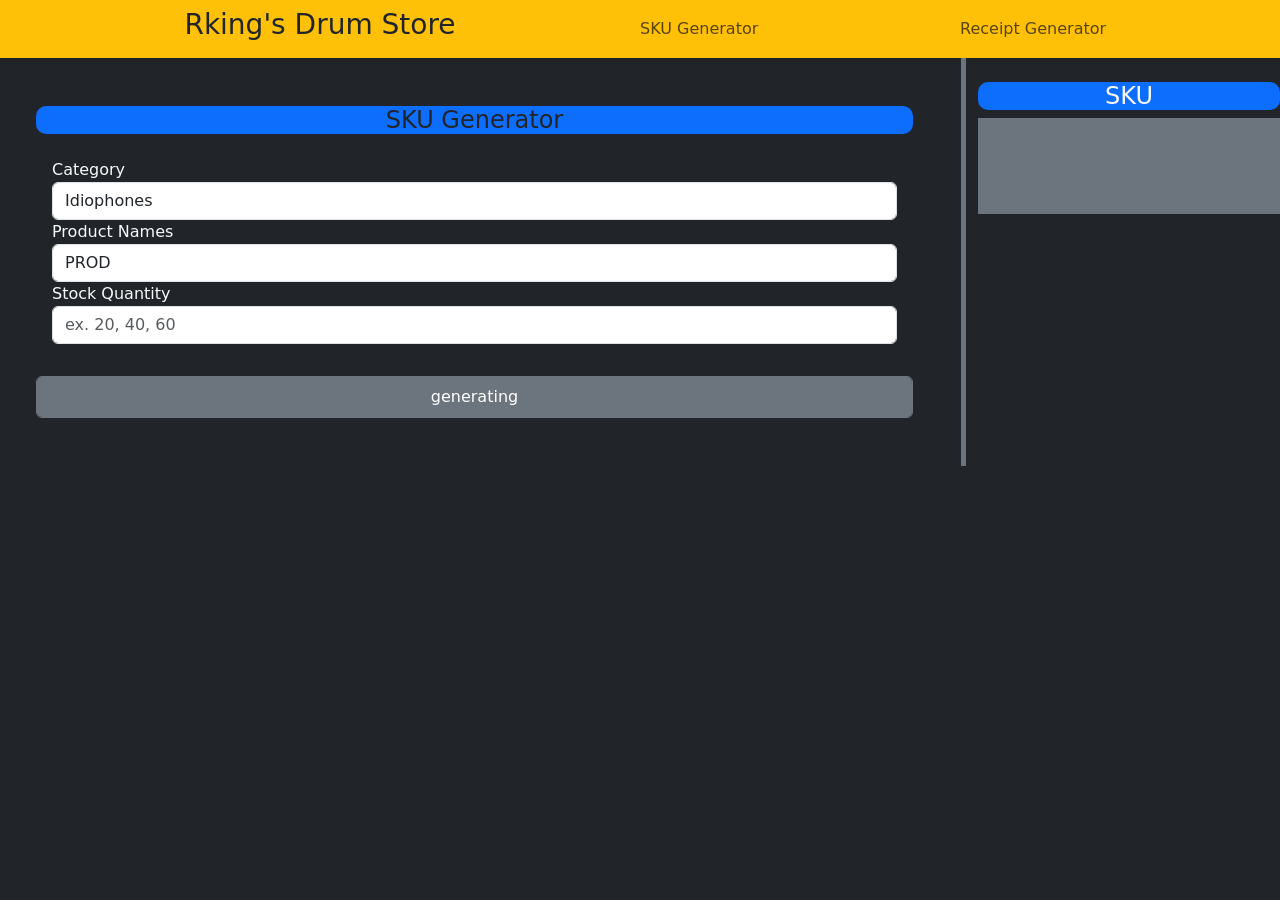
<file: index.html>
<!DOCTYPE html>
<html lang="en">
<head>
    <meta charset="UTF-8">
    <meta name="viewport" content="width=device-width, initial-scale=1.0">
    <title>Document</title>

    <!-- START OF CSS -->
    <link rel="stylesheet" href="style.css">

    <!-- BOOSTRAP 5 -->
    <link href="https://cdn.jsdelivr.net/npm/bootstrap@5.3.8/dist/css/bootstrap.min.css" rel="stylesheet" integrity="sha384-sRIl4kxILFvY47J16cr9ZwB07vP4J8+LH7qKQnuqkuIAvNWLzeN8tE5YBujZqJLB" crossorigin="anonymous">
    <script src="https://cdn.jsdelivr.net/npm/bootstrap@5.3.8/dist/js/bootstrap.bundle.min.js" integrity="sha384-FKyoEForCGlyvwx9Hj09JcYn3nv7wiPVlz7YYwJrWVcXK/BmnVDxM+D2scQbITxI" crossorigin="anonymous"></script>

    <!-- START OF PYTHON -->
    <link rel="stylesheet" href="https://pyscript.net/releases/2026.7.3/core.css" />
    <script type="module" src="https://pyscript.net/releases/2026.7.3/core.js"></script>
</head>
</head>
<body class="bg-dark">
    <div class="text-light">
        <div class="row">                                                                                                           <!-- make a row -->
            <nav class="navbar bg-warning">                                                                                         <!-- make a yellow navbar -->
                <div class="container-fluid">                                                                                       <!-- make a container to 100% in any device -->
                    <div class="col-6 text-center text-dark">                                                                       <!-- make a div with the width of 6 in the grid, and making the texts centered and black -->
                        <h3>Rking's Drum Store</h3>                                                                                 <!-- add text -->
                    </div>
                    <div class="col-3">                                                                                             <!-- make a div with the width of 3 in the grid -->
                        <ul class="navbar-nav">                                                                                     <!-- make parent element of list -->
                            <li class="nav-item">                                                                                   <!-- make list -->
                                <a class="nav-link" href="index.html">SKU Generator</a>                                             <!-- link into project(folder) to connect to index.html -->
                            </li>
                        </ul>
                    </div>
                    <div class="col-3">                                                                                             <!-- make a div with the width of 3 in the grid -->
                        <ul class="navbar-nav">                                                                                     <!-- make parent element of list -->
                            <li class="nav-item">                                                                                   <!-- make list -->
                                <a class="nav-link" href="Receipt_Home.html">Receipt Generator</a>                                  <!-- link into Skillstest(folder) to connect to index.html -->
                            </li>
                        </ul>
                    </div>
                </div>
            </nav>
        </div>
        <div class="row">                                                                                                           <!-- make 2nd row; make texts inside of div black -->
                <div id="menu" class="container-fluid col-9 p-5">                                                                   <!-- used id to name div menu, and make it width of 9 in grid, while also implementing padding of 5 to the contents of the div -->
                    <h4 class="text-center bg-primary text-dark">SKU Generator</h4>                                                 <!-- make a text size of 4 with the contents centered and make its background blue -->
                    <div class="p-3">                                                                                               <!-- make div with implementation of padding of 3 to the contents of the div -->
                        <div>
                            <label for="">Category</label>                                                                          <!-- create label -->
                            <select id="types" class="form-control">                                                                <!-- create selection with form control -->
                                <option value="Idiophones">Idiophones</option>                                                      <!-- option 1 -->
                                <option value="Membranophones">Membranophones</option>                                              <!-- option 2 -->
                                <option value="Tools">tools</option>                                                                <!-- option 3 -->
                            </select>
                            <label for="">Product Names</label>                                                                     <!-- create another label -->
                            <input type="text" class="form-control" id="product" value="PROD" placeholder="ex. Snare Drum">         <!-- create input for text-->
                            <label for="">Stock Quantity</label>                                                                    <!-- create another label -->
                            <input type="number" class="form-control" id="stock" placeholder="ex. 20, 40, 60">                      <!-- create input for number -->
                        </div>
                    </div>
                    <input type="button" py-click="generatingSKU" class="form-control btn btn-secondary p-2 mt-3" value="generating"><!-- creating a grey button -->
                </div>
            <div class="col-3 mt-4 text-center">                                                                                    <!-- make another div with the width of 3 in grids, margin top of 4, and contents centered-->
                <h4 class="bg-primary">SKU</h4>                                                                                     <!-- create text of the size h4, and a background color blue -->
                <div id="output" class="bg-secondary text-light p-5">                                                               <!-- make div for after generation -->

                </div>
            </div>
        </div>
    </div>
    <py-script src="main.py"></py-script>                                                                                           <!-- connect to main.py -->
</body>
</html>
</file>
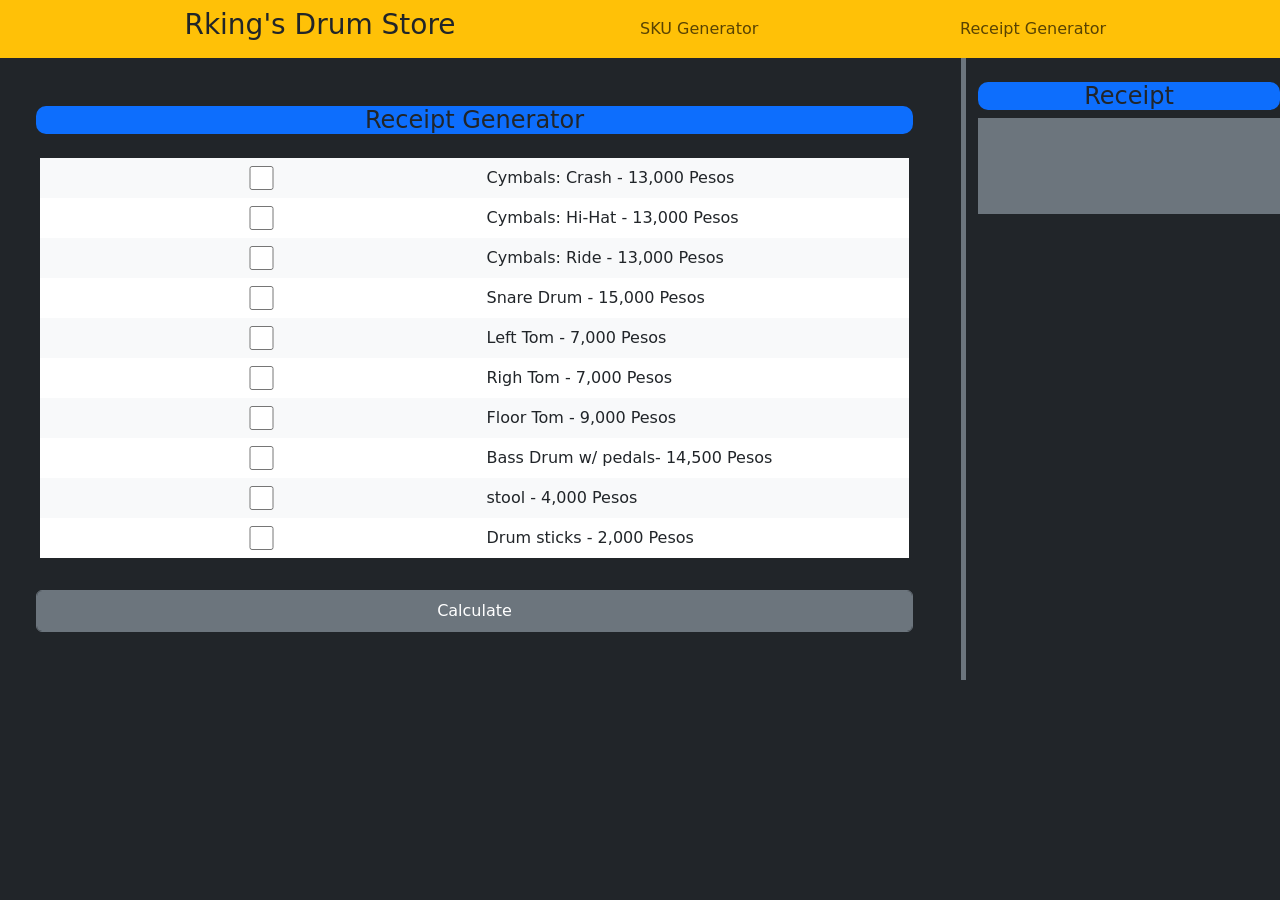
<file: Receipt_Home.html>
<!DOCTYPE html>
<html lang="en">
<head>
    <meta charset="UTF-8">
    <meta name="viewport" content="width=device-width, initial-scale=1.0">
    <title>Skills Test</title>

    <!-- START OF CSS -->
    <link rel="stylesheet" href="style.css">

    <!-- BOOSTRAP 5 -->
    <link href="https://cdn.jsdelivr.net/npm/bootstrap@5.3.8/dist/css/bootstrap.min.css" rel="stylesheet" integrity="sha384-sRIl4kxILFvY47J16cr9ZwB07vP4J8+LH7qKQnuqkuIAvNWLzeN8tE5YBujZqJLB" crossorigin="anonymous">
    <script src="https://cdn.jsdelivr.net/npm/bootstrap@5.3.8/dist/js/bootstrap.bundle.min.js" integrity="sha384-FKyoEForCGlyvwx9Hj09JcYn3nv7wiPVlz7YYwJrWVcXK/BmnVDxM+D2scQbITxI" crossorigin="anonymous"></script>

    <!-- START OF PYTHON -->
    <link rel="stylesheet" href="https://pyscript.net/releases/2026.7.3/core.css" />
    <script type="module" src="https://pyscript.net/releases/2026.7.3/core.js"></script>
</head>
<body class="bg-dark">                                                                                                              <!-- make the background black -->
    <div class="text-light">                                                                                                        <!-- make the texts inside the div white -->
        <div class="row">                                                                                                           <!-- make a row -->
            <nav class="navbar bg-warning">                                                                                         <!-- make a yellow navbar -->
                <div class="container-fluid">                                                                                       <!-- make a container to 100% in any device -->
                    <div class="col-6 text-center text-dark">                                                                       <!-- make a div with he width of 6 in the grid, and making the texts centered and black -->
                        <h3>Rking's Drum Store</h3>                                                                                 <!-- add text -->
                    </div>
                    <div class="col-3">                                                                                             <!-- make a div with the width of 3 in the grid -->
                        <ul class="navbar-nav">                                                                                     <!-- make parent element of list -->
                            <li class="nav-item">                                                                                   <!-- make list -->
                                <a class="nav-link" href="index.html">SKU Generator</a>                                             <!-- link into project(folder) to connect to index.html -->
                            </li>
                        </ul>
                    </div>
                    <div class="col-3">                                                                                             <!-- make a div with the width of 3 in the grid -->
                        <ul class="navbar-nav">                                                                                     <!-- make parent element of list -->
                            <li class="nav-item">                                                                                   <!-- make list -->
                                <a class="nav-link" href="Receipt_Home.html">Receipt Generator</a>                                  <!-- link into Skillstest(folder) to connect to index.html -->
                            </li>
                        </ul>
                    </div>
                </div>
            </nav>
        </div>
        <div class="row text-dark">                                                                                                 <!-- make 2nd row; make texts inside of div black -->
            <div id="menu" class="container-fluid col-9 p-5">                                                                       <!-- used id to name div menu, and make it width of 9 in grid, while also implementing padding of 5 to the contents of the div -->
                <h4 class="text-center bg-primary">Receipt Generator</h4>                                                           <!-- make a text size of 4 with the contents centered and make its background blue -->
                <div class="p-3">                                                                                                   <!-- make div with implementation of padding of 3 to the contents of the div -->
                    <div class="row bg-light p-2">                                                                                  <!-- make another div to create a row in the div; make background light while also implementing padding of 2 to the contents. This goes on for div 3, 5, 7, 9 -->
                        <input class="col-6" type="checkbox" id="cymbals1" value =13000>                                            <!-- make checkbox -->
                        <label class="col-6" for="">Cymbals: Crash - 13,000 Pesos</label>                                           <!-- make labels -->
                    </div>
                    <div class="row bg-white p-2">                                                                                  <!-- make another div to create another row in the div; make background brighter than color of light in bootstrap 5, while also implementing padding of 2 to the contents. This goes on for div 4, 6, 8, 10 -->
                        <input class="col-6" type="checkbox" id="cymbals2" value =13000>
                        <label class="col-6" for="">Cymbals: Hi-Hat - 13,000 Pesos</label>
                    </div>
                    <div class="row bg-light p-2">
                        <input class="col-6" type="checkbox" id="cymbals3" value =13000>
                        <label class="col-6" for="">Cymbals: Ride - 13,000 Pesos</label>
                    </div>
                    <div class="row bg-white p-2">
                        <input class="col-6" type="checkbox" id="snare" value =15000>
                        <label class="col-6" for="">Snare Drum - 15,000 Pesos</label>
                    </div>
                    <div class="row bg-light p-2">
                        <input class="col-6" type="checkbox" id="tom1" value =7000>
                        <label class="col-6" for="">Left Tom - 7,000 Pesos</label>
                    </div>
                    <div class="row bg-white p-2">
                        <input class="col-6" type="checkbox" id="tom2" value =7000>
                        <label class="col-6" for="">Righ Tom - 7,000 Pesos</label>
                    </div>
                    <div class="row bg-light p-2">
                        <input class="col-6" type="checkbox" id="tom3" value =9000>
                        <label class="col-6" for="">Floor Tom - 9,000 Pesos</label>
                    </div>
                    <div class="row bg-white p-2">
                        <input class="col-6" type="checkbox" id="bass" value =14500>
                        <label class="col-6" for="">Bass Drum w/ pedals- 14,500 Pesos</label>
                    </div>
                    <div class="row bg-light p-2">
                        <input class="col-6" type="checkbox" id="stool" value =4000>
                        <label class="col-6" for="">stool - 4,000 Pesos</label>
                    </div>
                    <div class="row bg-white p-2">
                        <input class="col-6" type="checkbox" id="drum_sticks" value = 2000>
                        <label class="col-6" for="">Drum sticks - 2,000 Pesos</label>
                    </div>
                </div>
                <input type="button" py-click="calculating" class="form-control btn btn-secondary p-2 mt-3" value="Calculate">      <!-- make a grey button that is also implemented with padding of 2 and margin top of 3 to the contents -->
            </div>
            <div class="col-3 mt-4 text-center">                                                                                    <!-- make div with the width of 3 in grids, and also implemented margin top of 4 and its texts centered -->
                <h4 class="bg-primary">Receipt</h4>                                                                                 <!-- make text at a size of h4, with the background color of blue -->
                <div id="output" class="bg-secondary text-light p-5">                                                               <!-- make div for after calculation -->

                </div>
            </div>
        </div>
    </div>


    <py-script src="Receipt_Generator.py"></py-script>                                                                              <!-- connect to Receipt_Generator.py -->
</body>
</html>
</file>
<file: style.css>
h4 {
    border-radius: 10px 10px 10px 10px;
    -webkit-border-radius: 10px 10px 10px 10px;
    -moz-border-radius: 10px 10px 10px 10px;
}

#menu {
    border-top: 10px hidden #ff6550;
    border-right: 5px solid #6c757d;
    border-bottom: 10px hidden #ff6550;
}
</file>
